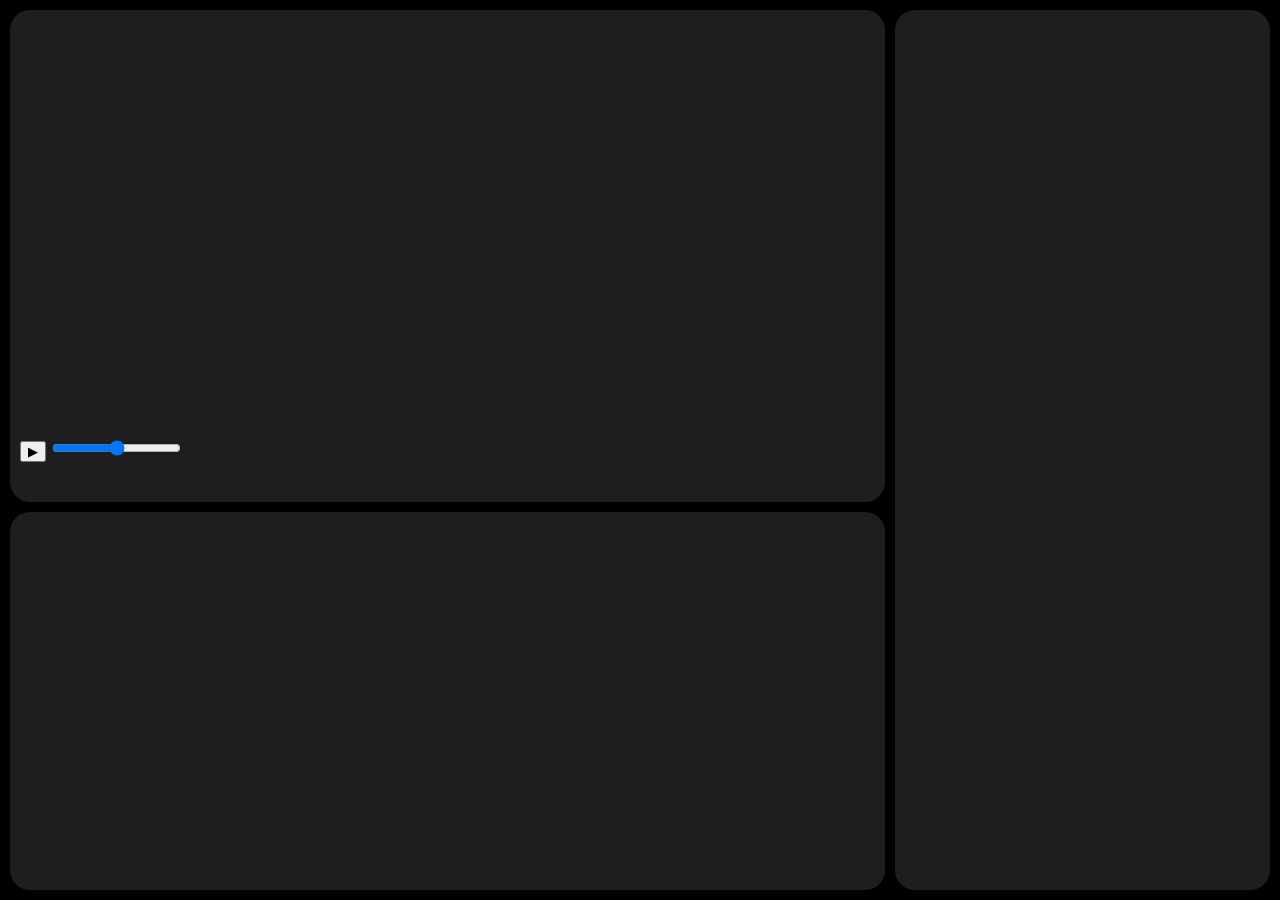
<file: index test.html>
<!DOCTYPE html>
<html lang="en">

<head>
    <meta charset="UTF-8">
    <meta name="viewport" content="width=device-width, initial-scale=1.0">
    <title>My Player</title>
    <link rel="stylesheet" href="style.css">
</head>

<body>
    <div id="homePage">

        <div id="searchBar"></div>

        <div id="artistSection"></div>

        <div id="favoriteSection"></div>

        <div id="recentSection"></div>

    </div>

    <div id="playerPage">

        <div id="left">

            <div id="player">

                <video id="video"></video>

                <div id="controls">

                    <button id="playButton">▶</button>

                    <input id="progress" type="range">

                </div>

            </div>

            <div id="videoInfo">

                <div id="title"></div>

                <div id="author"></div>

                <div id="taps"></div>

            </div>

        </div>

        <div id="right">

            <div id="playlist">

            </div>

        </div>

    </div>

    <div id="artistPage"></div>

    <script src="script.js"></script>
</body>

</html>
</file>
<file: style.css>
body {
    margin: 0;
    background-color: black;
}

/* == 主要頁面 == */

#homePage {
    display: none;
    flex-direction: column;
    box-sizing: border-box;
    height: 100vh;
    padding: 10px;
    gap: 10px;
}

#searchBar {
    flex: 1;
    background-color: rgb(30, 30, 30);
}

#artistSection {
    flex: 2;
    background-color: rgb(30, 30, 30);
}

#favoriteSection {
    flex: 3.5;
    background-color: rgb(30, 30, 30);
}

#recentSection {
    flex: 3.5;
    background-color: rgb(30, 30, 30);
}

/* == 播放頁面 == */

#playerPage {
    display: flex;
    box-sizing: border-box;
    height: 100vh;
    padding: 10px;
    gap: 10px;
}

#left {
    display: flex;
    flex-direction: column;
    flex: 7;
    gap: 10px;
}

#right {
    display: flex;
    height: auto;
    flex: 3;
}

#player {
    width: 100%;
    aspect-ratio: 16 / 9;
    position: relative;
    background-color: rgb(30, 30, 30);
    border-radius: 20px;
}

#video {
    width: 100%;
    height: 100%;
    object-fit: contain;
    border-radius: 20px;
}

#controls {
    box-sizing: border-box;
    height: 15%;
    width: 100%;
    padding: 10px;
    position: absolute;
    bottom: 0;
}

#videoInfo {
    box-sizing: border-box;
    flex: 1;
    width: 100%;
    padding: 10px;
    background-color: rgb(30, 30, 30);
    border-radius: 20px;
}

#playlist {
    box-sizing: border-box;
    width: 100%;
    padding: 10px;
    background-color: rgb(30, 30, 30);
    border-radius: 20px;
}

/* == 劇院模式 == */

.theater {
    flex-direction: column;
}

/* == 作者頁面 == */

#artistPage {
    display: none;
}
</file>
